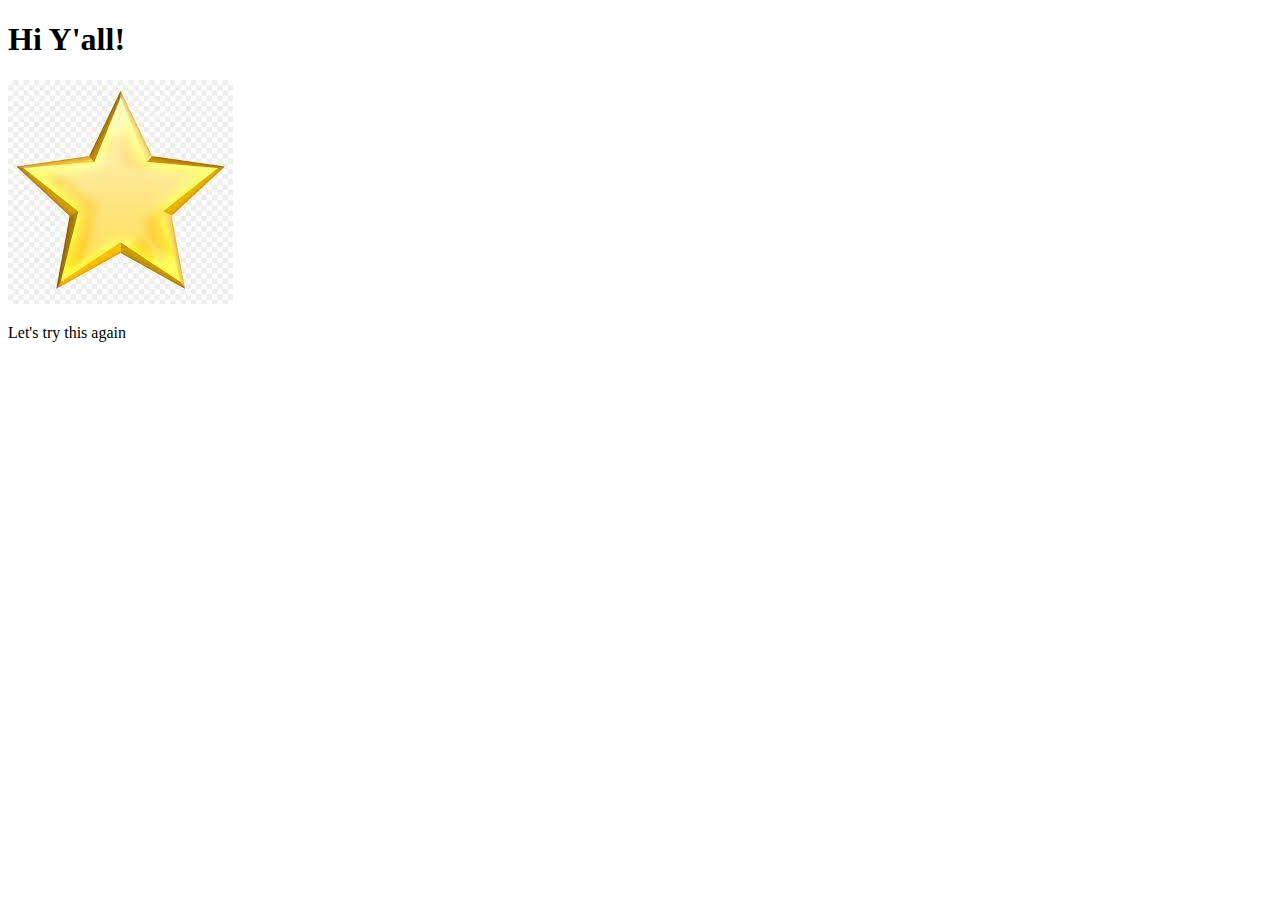
<file: class-03/hello-world-again/index.html>
<!DOCTYPE html>
<html lang="en">
<head>
    <meta charset="UTF-8">
    <meta http-equiv="X-UA-Compatible" content="IE=edge">
    <meta name="viewport" content="width=device-width, initial-scale=1.0">
    <title>Document</title>
</head>
<body>
    <h1>Hi Y'all!</h1>
    <img src="star.jpeg" />
    <p>Let's try this again</p>
</body>
</html>
</file>
